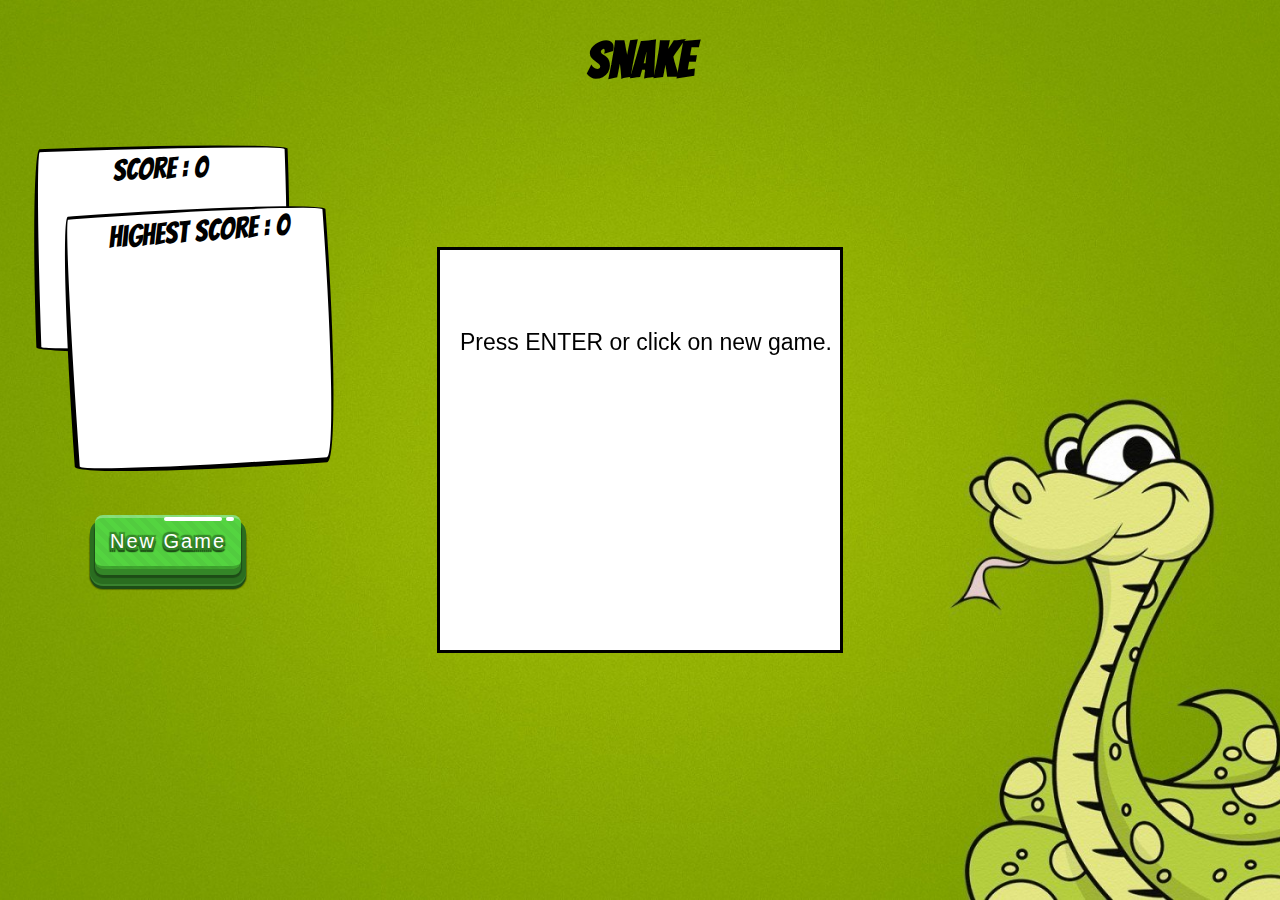
<file: index.html>
<!DOCTYPE html>
<html lang="en">

<head>
    <meta charset="UTF-8">
    <meta http-equiv="X-UA-Compatible" content="IE=edge">
    <meta name="viewport" content="width=device-width, initial-scale=1.0">
    <title>My snake game</title>
    <link rel="stylesheet" href="./style.css">
    <script src="./index.js" type="module"></script>
    
</head>

<body>
    <h1>Snake</h1>
    <div id="box-container">
        <div class="box box2">
            <div id="score">Score : 0</div>
            <div id="highest-score" class="box box2">Highest score : <span>0</span></div>
        </div>
    </div>

    <canvas id="gameCanvas" width="400" height="400"></canvas>
    <button id="new-game" class="game-button green">New Game</button>
</body>

</html>
</file>
<file: style.css>
@import url(https://fonts.googleapis.com/css?family=Bangers);

  canvas {
    border: 3px solid black;
  }

  #gameCanvas {
    position: absolute;
    top: 50%;
    left: 50%;
    transform: translate(-50%, -50%)
  }

  #score {
    text-align: center;
    font-size: 30px;
    padding-top: 5px;
  }

  #highest-score {
    padding-bottom: 50px;
    font-size: 30px;
    padding-left: 10px;
    text-align: center;
    padding-top: 5px;
  }

  #box-container {
    bottom: 500px;
  }

  html {
    height: 800px;
    background: url('./snakebackground.jpg') no-repeat center center fixed; 
    -webkit-background-size: cover;
    -moz-background-size: cover;
    -o-background-size: cover;
    background-size: cover;
  }

  h2 {
    width: 150px;
    font-size: 30px;
    top: 170px;
    position: absolute;
    left: 605px;
  }

body{
  text-align: center;
  font-family: 'Bangers', cursive;
  font-size: 25px;
  padding-top: 0;
}

#button-container {
  width: 100px;
  height: 150px;
  float: left;
}

.box{
  margin:25px;
  width:250px;
  height:200px;
  background:#fff;
  border: solid black;
  border-color: black;
  float:left; 
}

.box1{
  border-width: 3px 4px 3px 5px;
  border-radius:95% 4% 92% 5%/4% 95% 6% 95%;
  transform: rotate(2deg);
}
.box2{
  width:250px;
  border-width: 3px 3px 5px 5px;
  border-radius:4% 95% 6% 95%/95% 4% 92% 5%;
  transform: rotate(-2deg);
}

.box3{
  border-width: 5px 3px 3px 5px;
  border-radius:95% 4% 97% 5%/4% 94% 3% 95%;
  transform: rotate(2deg);
}

.oddboxinner{
  margin:15px;
  transform: rotate(-2deg);
}

.evenboxinner{
  transform: rotate(2deg);
  margin:15px;
  padding:0 5px;
  float:right;
  background:#ddd;
  border:1px solid #222;
  box-shadow:3px 3px 0 #222;
}

.game-button.green {
  background: repeating-linear-gradient( 45deg, #54d440, #54d440 5px, #52cc3f 5px, #52cc3f 10px);
   box-shadow: 0 6px 0 #348628, 0 8px 1px 1px rgba(0,0,0,.3), 0 10px 0 5px #2a6d20, 0 12px 0 5px #39822e, 0 15px 0 5px #1d4c16, 0 15px 1px 6px rgba(0,0,0,.3);
   border-bottom: 3px solid rgba(40, 117, 29, 0.5);
   text-shadow: 2px 2px 1px #348628, -2px 2px 1px #348628, 2px -2px 1px #348628, -2px -2px 1px #348628, 0px 2px 1px #348628, 0px -2px 1px #348628, 0px 4px 1px #1d4c16, 2px 4px 1px #1d4c16, -2px 4px 1px #1d4c16;
}

.game-button.green:hover {
 top:480px;
 box-shadow: 0 4px 0 #348628, 0 6px 1px 1px rgba(0,0,0,.3), 0 8px 0 5px #2a6d20, 0 10px 0 5px #39822e, 0 13px 0 5px #1d4c16, 0 13px 1px 6px rgba(0,0,0,.3);
}

.game-button {
  left: 80px;
  top: 500px;
  position: absolute;
  cursor: pointer;
  text-decoration: none !important;
  outline: none !important;
  font-family: 'Carter One', sans-serif;
  font-size: 20px;
  line-height: 1.5em;
  letter-spacing: .1em;
  text-shadow: 2px 2px 1px #0066a2, -2px 2px 1px #0066a2, 2px -2px 1px #0066a2, -2px -2px 1px #0066a2, 0px 2px 1px #0066a2, 0px -2px 1px #0066a2, 0px 4px 1px #004a87, 2px 4px 1px #004a87, -2px 4px 1px  #004a87;
  border: none;
  margin: 15px 15px 30px;
  background: repeating-linear-gradient( 45deg, #3ebbf7, #3ebbf7 5px, #45b1f4 5px, #45b1f4 10px);
  border-bottom: 3px solid rgba(16, 91, 146, 0.5);
  border-top: 3px solid rgba(255,255,255,.3);
  color: #fff !important;
  border-radius: 8px;
  padding: 8px 15px 10px;
  box-shadow: 0 6px 0 #266b91, 0 8px 1px 1px rgba(0,0,0,.3), 0 10px 0 5px #12517d, 0 12px 0 5px #1a6b9a, 0 15px 0 5px #0c405e, 0 15px 1px 6px rgba(0,0,0,.3);
}

.game-button:hover {
  top: 2px;
  box-shadow: 0 4px 0 #266b91, 0 6px 1px 1px rgba(0,0,0,.3), 0 8px 0 5px #12517d, 0 10px 0 5px #1a6b9a, 0 13px 0 5px #0c405e, 0 13px 1px 6px rgba(0,0,0,.3);
}

.game-button::before {
  content: '';
  height: 10%;
  position: absolute;
  width: 40%;
  background: #fff;
  right: 13%;
  top: -3%;
  border-radius: 99px;
  }

.game-button::after {
  content: '';
  height: 10%;
  position: absolute;
  width: 5%;
  background: #fff;
  right: 5%;
  top: -3%;
  border-radius: 99px;
  }
</file>
